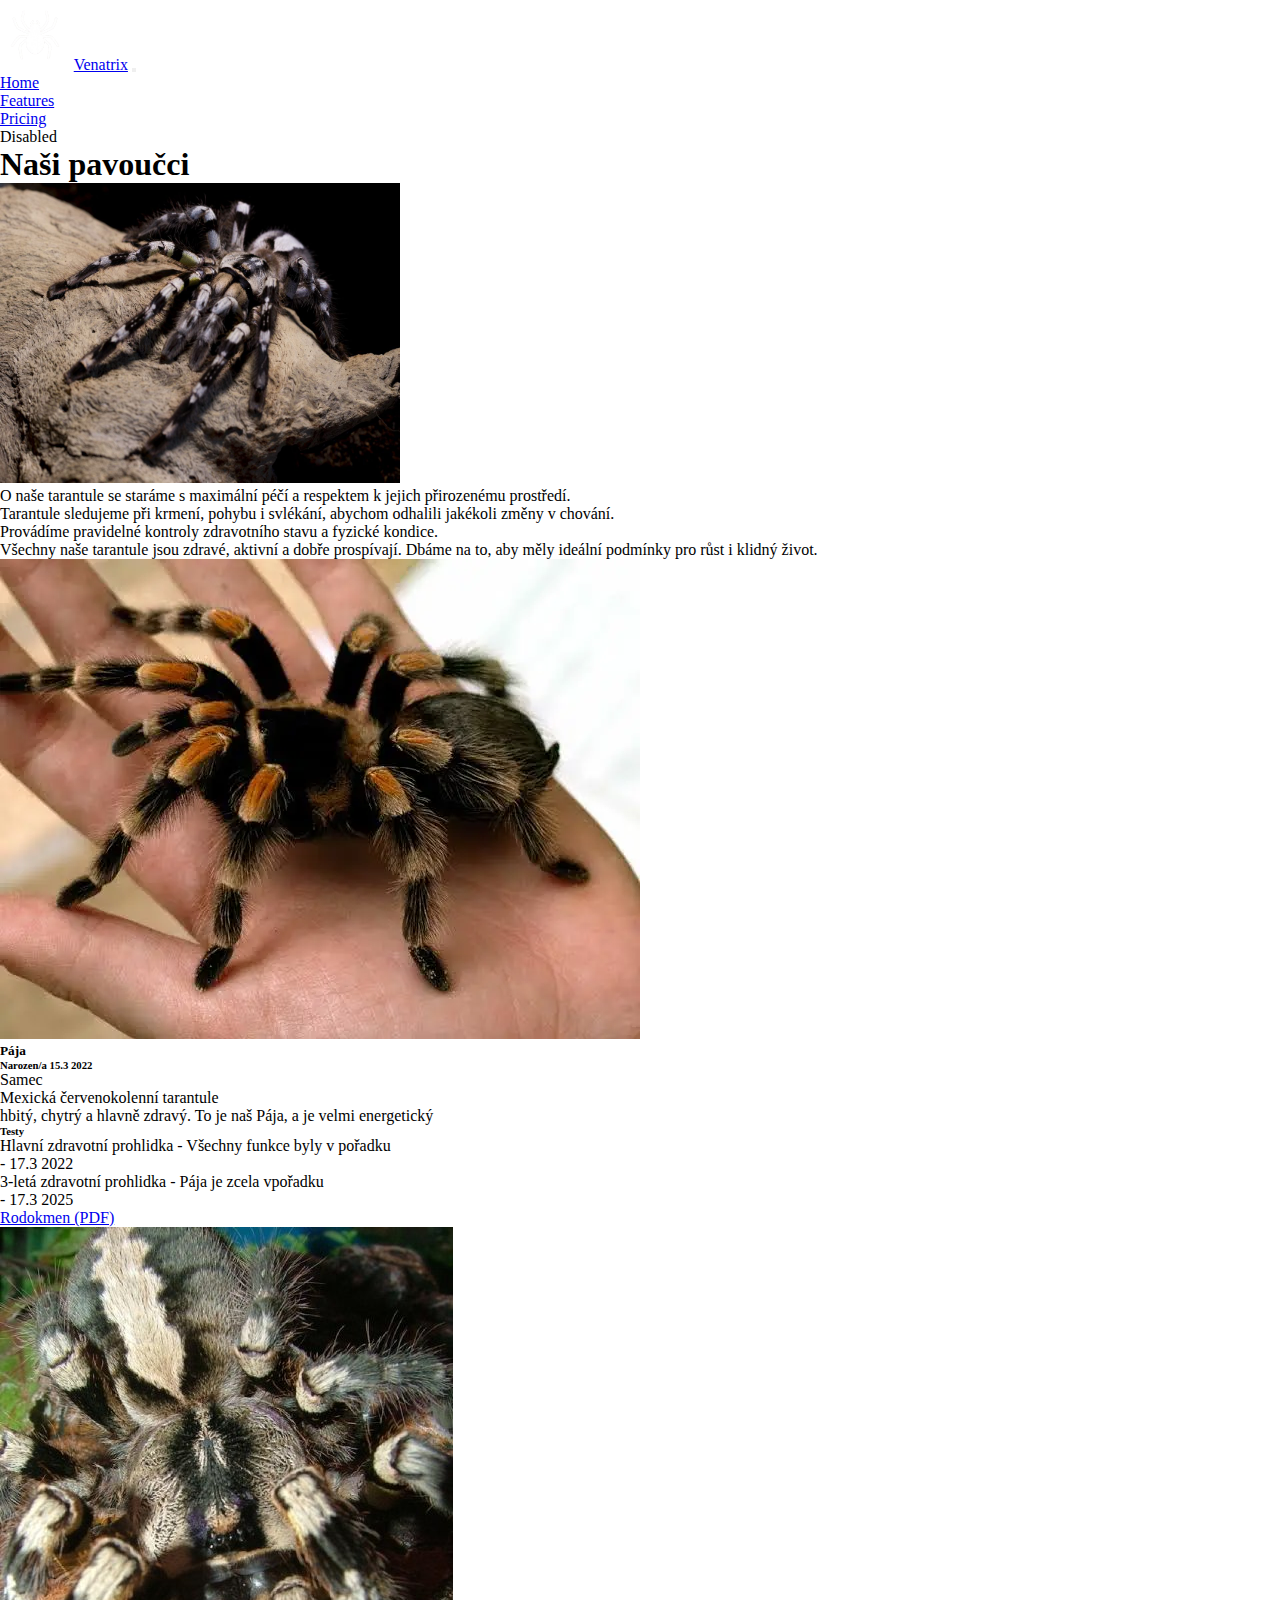
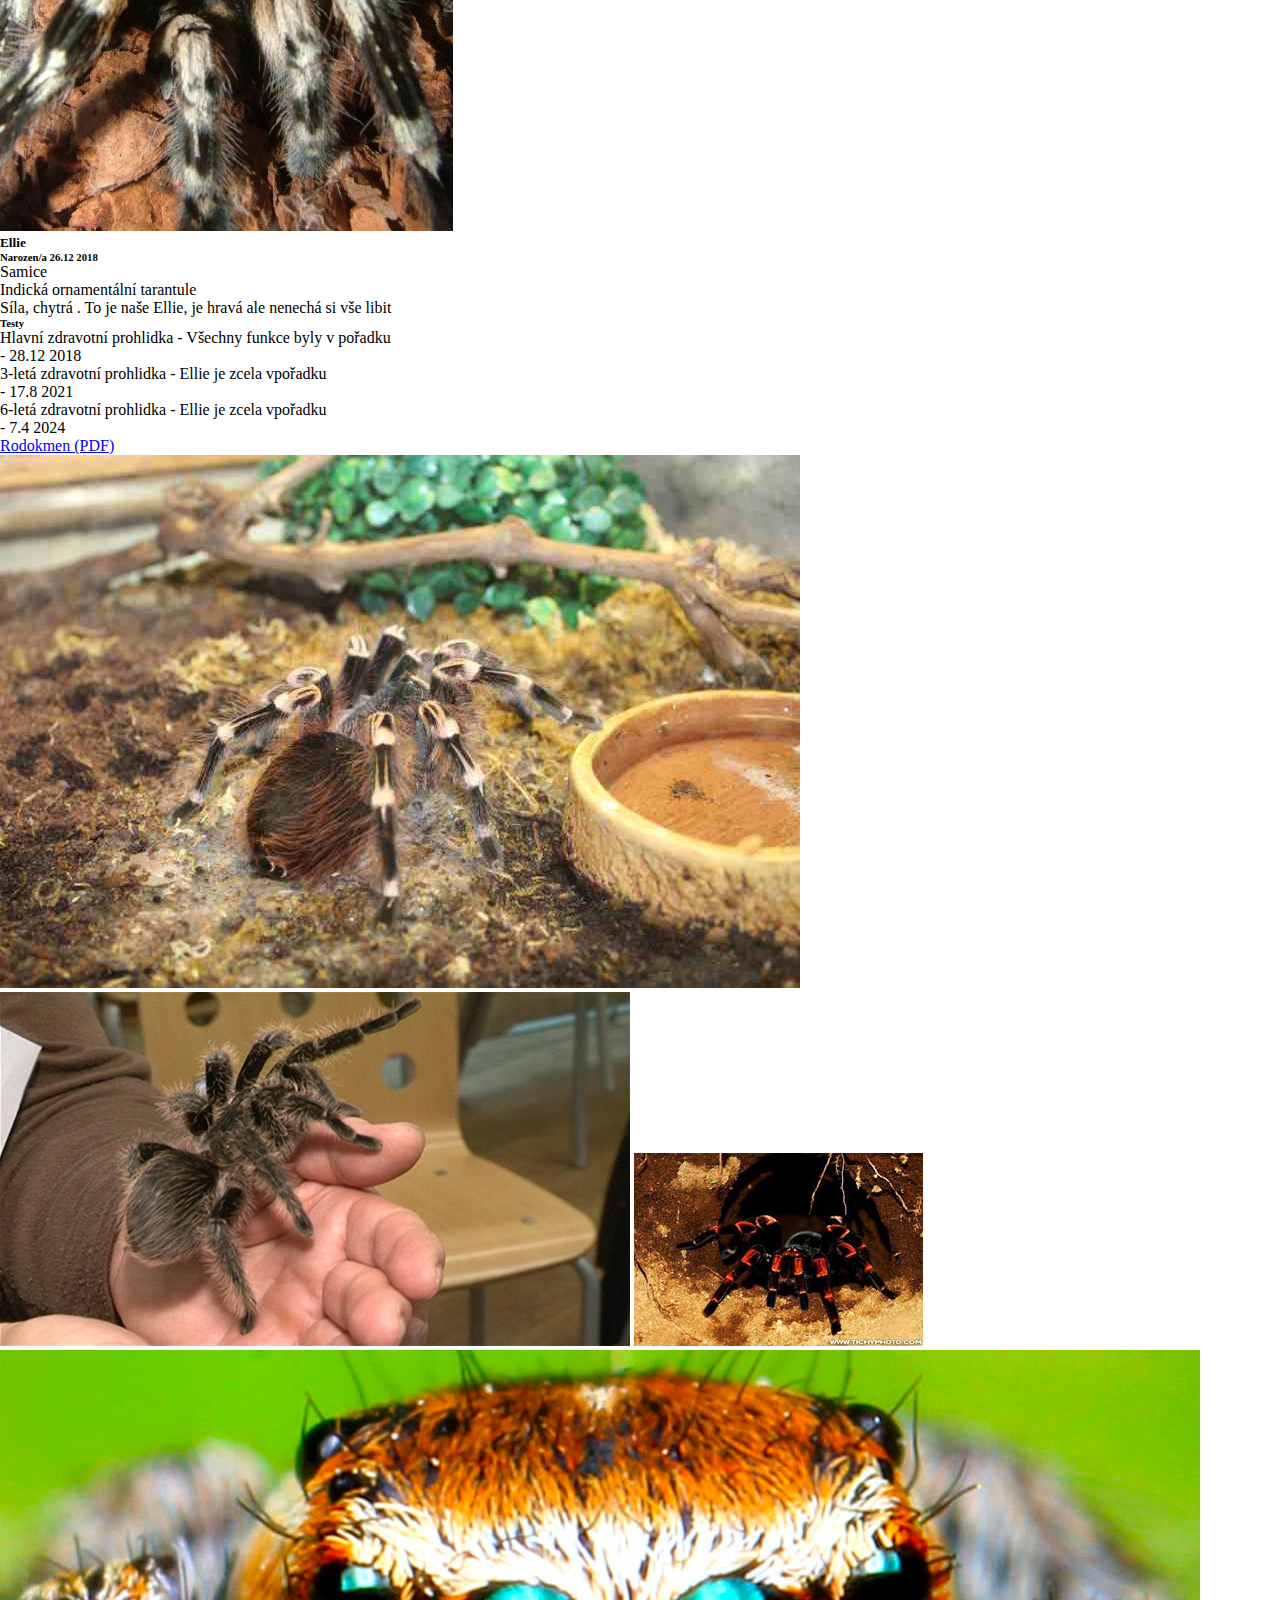
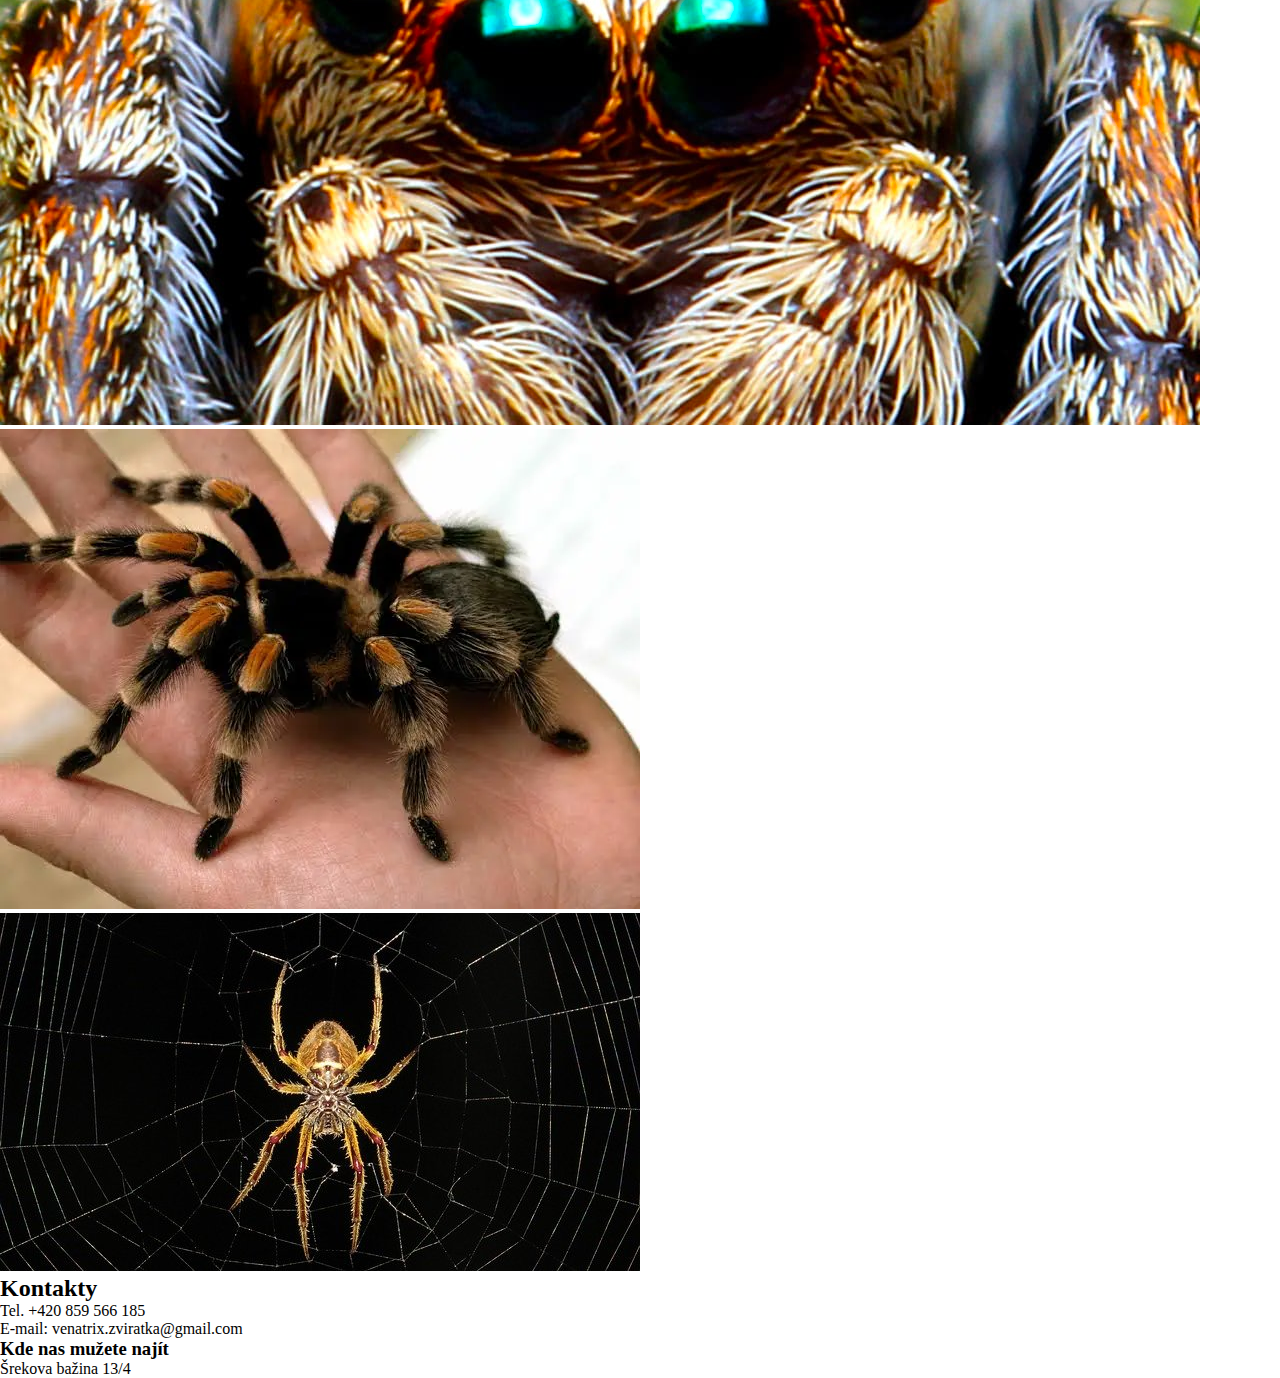
<file: index.html>
<!DOCTYPE html>
<html lang="en">
  <head>
    <meta charset="utf-8" />
    <meta name="viewport" content="width=device-width, initial-scale=1" />
    <title>Bootstrap demo</title>
    <link
      href="https://cdn.jsdelivr.net/npm/bootstrap@5.3.8/dist/css/bootstrap.min.css"
      rel="stylesheet"
      integrity="sha384-sRIl4kxILFvY47J16cr9ZwB07vP4J8+LH7qKQnuqkuIAvNWLzeN8tE5YBujZqJLB"
      crossorigin="anonymous"
    />
    <link rel="stylesheet" href="style.css" />
  </head>
  <body>
    <nav class="navbar navbar-expand-lg bg-body bg-dark" data-bs-theme="dark">
      <div class="container-fluid mb-auto">
        <img
          src="imgs/ChatGPT_Image_9._10._2025_10_12_05-removebg-preview.png"
          alt="Bootstrap"
          width="70"
          height="70"
          class="rounded"
        />
        <a class="navbar-brand ms-5" href="#">Venatrix</a>
        <button
          class="navbar-toggler"
          type="button"
          data-bs-toggle="collapse"
          data-bs-target="#navbarNav"
          aria-controls="navbarNav"
          aria-expanded="false"
          aria-label="Toggle navigation"
        >
          <span class="navbar-toggler-icon"></span>
        </button>
        <div class="collapse navbar-collapse" id="navbarNav">
          <ul class="navbar-nav ms-auto">
            <li class="nav-item">
              <a class="nav-link active" aria-current="page" href="#">Home</a>
            </li>
            <li class="nav-item">
              <a class="nav-link" href="#">Features</a>
            </li>
            <li class="nav-item">
              <a class="nav-link" href="#">Pricing</a>
            </li>
            <li class="nav-item">
              <a class="nav-link" aria-disabled="true">Disabled</a>
            </li>
          </ul>
        </div>
      </div>
    </nav>
    <section class="hero">
      <div class="container-fluid img-fluid">
        <h1 class="hero_text text">Naši pavoučci</h1>
        <img
          src="imgs/tarantule-pavouk-jidlo.jpeg"
          alt="Bootstrap"
          width="400"
          height="300"
          class="img rounded"
        />
        <p class="hero_ptext">
          O naše tarantule se staráme s maximální péčí a respektem k jejich
          přirozenému prostředí.
        </p>
        <p class="hero_ptext">
          Tarantule sledujeme při krmení, pohybu i svlékání, abychom odhalili
          jakékoli změny v chování.<br />
          Provádíme pravidelné kontroly zdravotního stavu a fyzické kondice.
        </p>
        <p class="hero_ptext">
          Všechny naše tarantule jsou zdravé, aktivní a dobře prospívají. Dbáme
          na to, aby měly ideální podmínky pro růst i klidný život.
        </p>
      </div>
    </section>
    <section class="karty px-5 ms-auto">
      <div class="card">
      <img src="imgs/images.webp" class="card-img-top" alt="img">
        <div class="card-body">
          <h5 class="card-title">Pája</h5>
          <h6 class="card-text">Narozen/a 15.3 2022</h6>
          <p class="card-text">Samec</p>
          <p class="card-text">Mexická červenokolenní tarantule</p>
          <p class="card-text">hbitý, chytrý a hlavně zdravý. To je naš Pája, a je velmi energetický</p>
          <h6 class="card-text">Testy</h6>
          <p class="card-text">Hlavní zdravotní prohlidka - Všechny funkce byly v pořadku<br> - 17.3 2022</p>
          <p class="card-text">3-letá zdravotní prohlidka - Pája je zcela vpořadku<br> - 17.3 2025</p>
          <a href="#" class="btn btn-primary">Rodokmen (PDF)</a>
        </div>
      </div>
            <div class="card">
      <img src="imgs/464802679_10162755293163623_9079539009992423278_n.jpg" class="card-img-top" alt="img">
        <div class="card-body">
          <h5 class="card-title">Ellie</h5>
          <h6 class="card-text">Narozen/a 26.12 2018</h6>
          <p class="card-text">Samice</p>
          <p class="card-text">Indická ornamentální tarantule</p>
          <p class="card-text">Síla, chytrá . To je naše Ellie, je hravá ale nenechá si vše libit</p>
          <h6 class="card-text">Testy</h6>
          <p class="card-text">Hlavní zdravotní prohlidka - Všechny funkce byly v pořadku<br> - 28.12 2018</p>
          <p class="card-text">3-letá zdravotní prohlidka - Ellie je zcela vpořadku<br> - 17.8 2021</p>
          <p class="card-text">6-letá zdravotní prohlidka - Ellie je zcela vpořadku<br> - 7.4 2024</p>
          <a href="#" class="btn btn-primary">Rodokmen (PDF)</a>
        </div>
      </div>
    </section>
    <section class="gallery row col">
      <div class="container row col">
        <img src="imgs/terarium-pro-sklipkana.jpg" alt="img" class="ratio ratio-16x9 ms-5">
        <img src="imgs/VOV4b57ed_PAVOUCI_FOTO.jpg" alt="img" class="ratio ratio-16x9 ms-5">
        <img src="imgs/druhy-terarii-02.jpg" alt="img" class="ratio ratio-16x9 ms-5">
        </div>
      <div class="container row col">
        <img src="imgs/57fa604ef5ee004f114d6145bd3fa111.jpg" alt="img" class="ratio ratio-16x9 ">
        <img src="imgs/images.webp" alt="img" class="ratio ratio-16x9 ">
        <img src="imgs/pavouk-pavucina.jpg" alt="img" class="ratio ratio-16x9 ">
        </div>
    </section>
    <footer class="f_f container bg-dark" data-bs-theme="dark">
      <div class="f_dv">
        <h2 class="h_text">Kontakty</h2>
        <p>Tel. +420 859 566 185 </p>
        <p>E-mail: venatrix.zviratka@gmail.com</p>
        <h3>Kde nas mužete najít</h3>
        <p>Šrekova bažina 13/4</p>
      </div>
    </footer>
  </body>
</html>
</file>
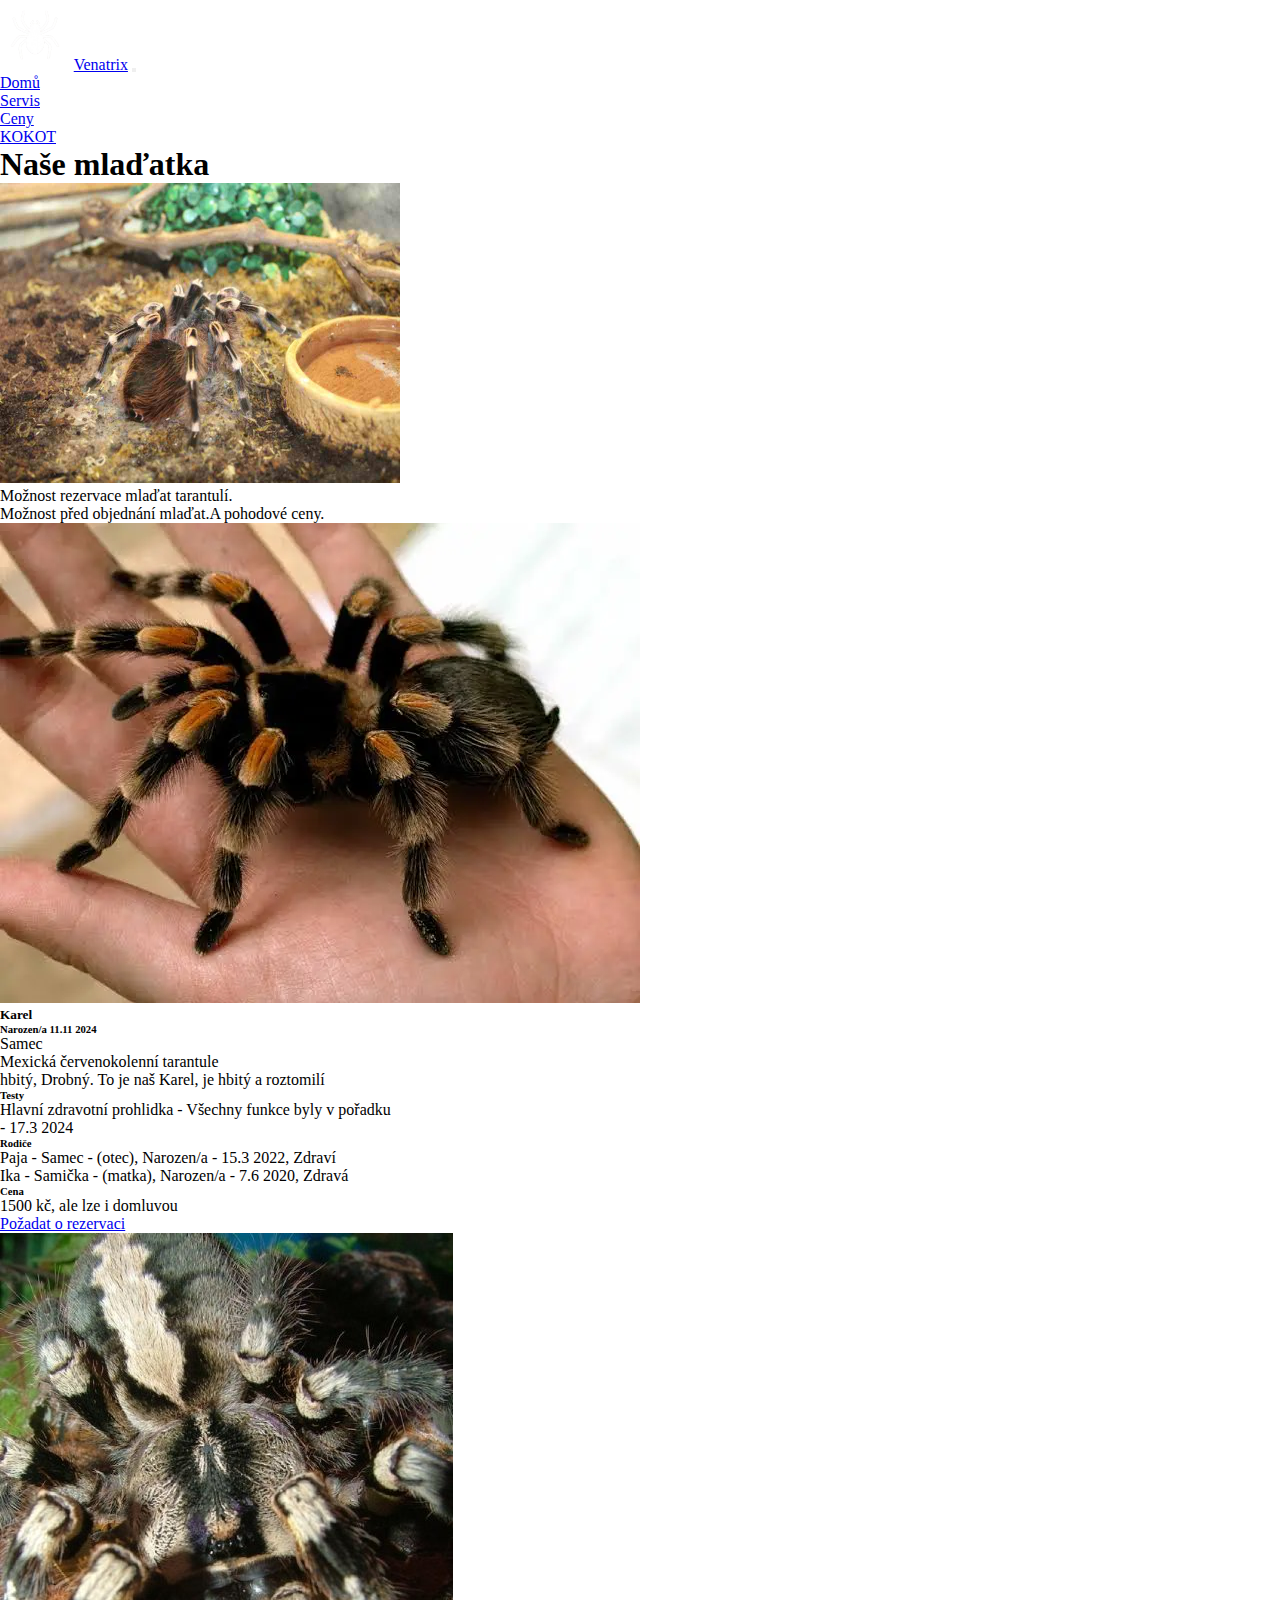
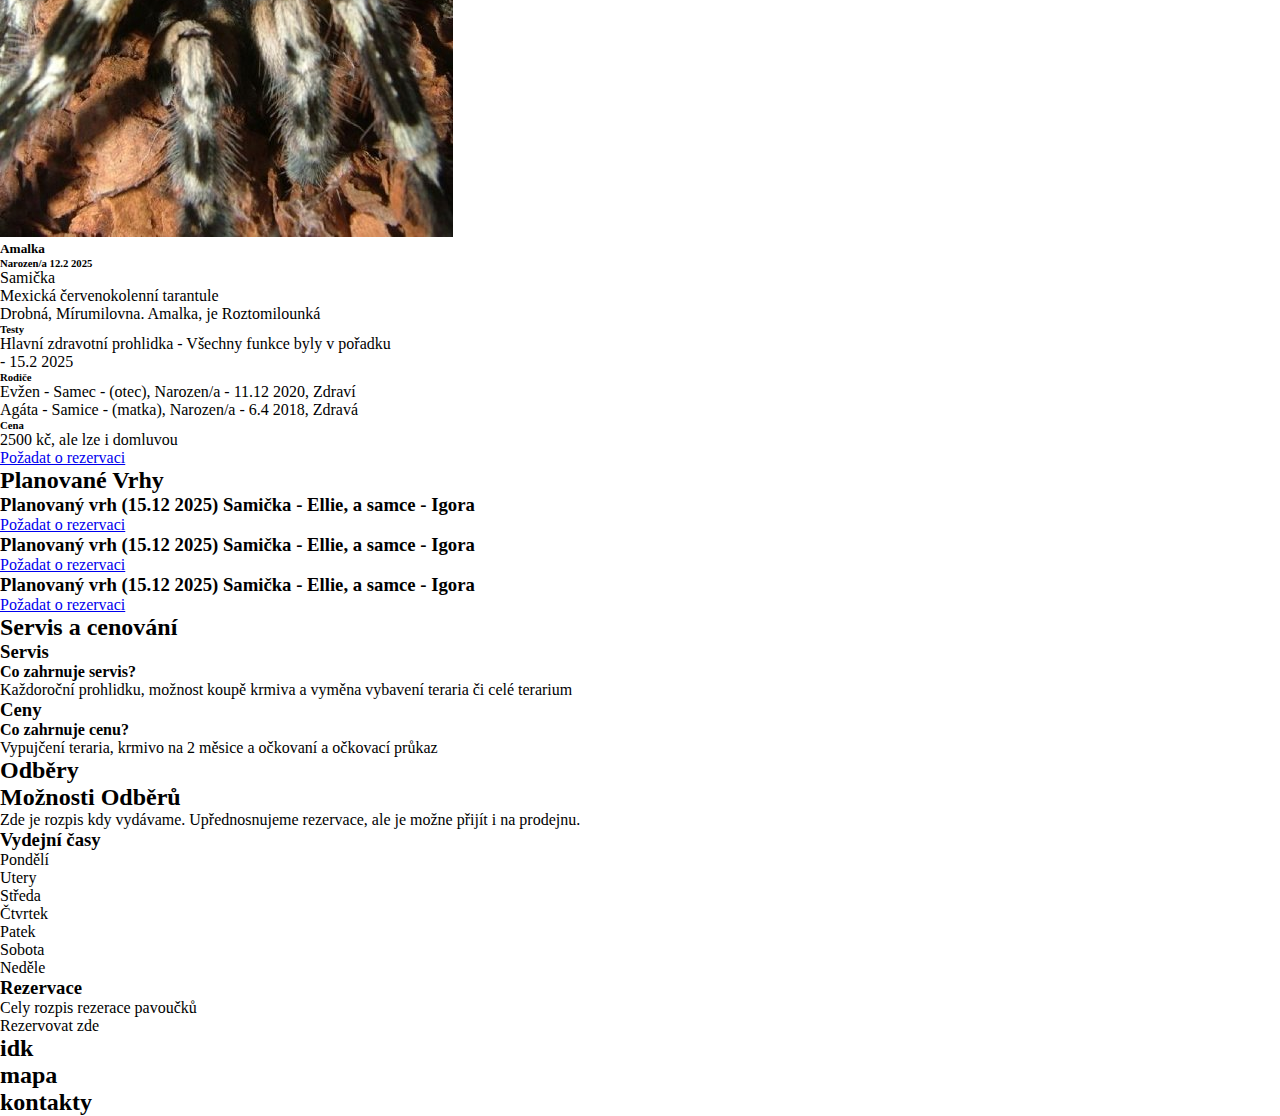
<file: index2.html>
<!DOCTYPE html>
<html lang="en">
  <head>
    <meta charset="utf-8" />
    <meta name="viewport" content="width=device-width, initial-scale=1" />
    <title>Bootstrap demo</title>
    <link
      href="https://cdn.jsdelivr.net/npm/bootstrap@5.3.8/dist/css/bootstrap.min.css"
      rel="stylesheet"
      integrity="sha384-sRIl4kxILFvY47J16cr9ZwB07vP4J8+LH7qKQnuqkuIAvNWLzeN8tE5YBujZqJLB"
      crossorigin="anonymous"
    />
    <link rel="stylesheet" href="style.css" />
  </head>
  <body>
    <nav class="navbar navbar-expand-lg bg-body bg-dark" data-bs-theme="dark">
      <div class="container-fluid mb-auto">
        <img
          src="imgs/ChatGPT_Image_9._10._2025_10_12_05-removebg-preview.png"
          alt="Bootstrap"
          width="70"
          height="70"
          class="rounded"
        />
        <a class="navbar-brand ms-5" href="#">Venatrix</a>
        <button
          class="navbar-toggler"
          type="button"
          data-bs-toggle="collapse"
          data-bs-target="#navbarNav"
          aria-controls="navbarNav"
          aria-expanded="false"
          aria-label="Toggle navigation"
        >
          <span class="navbar-toggler-icon"></span>
        </button>
        <div class="collapse navbar-collapse" id="navbarNav">
          <ul class="navbar-nav ms-auto">
            <li class="nav-item">
              <a class="nav-link active" aria-current="page" href="#">Domů</a>
            </li>
            <li class="nav-item">
              <a class="nav-link" href="#">Servis</a>
            </li>
            <li class="nav-item">
              <a class="nav-link" href="#">Ceny</a>
            </li>
            <li class="nav-item">
              <a class="nav-link" href="#">KOKOT</a>
            </li>
          </ul>
        </div>
      </div>
    </nav>
    <section class="hero ms-auto">
      <div class="container-fluid my-4 ms-auto img-fluid">
        <h1 class="hero_text my-4 ms-auto">Naše mlaďatka</h1>
        <img 
          src="imgs/terarium-pro-sklipkana.jpg"
          alt="Bootstrap"
          width="400"
          height="300"
          class="img rounded img-fluid"
        />
        <p class="hero_ptext my-4">
          Možnost rezervace mlaďat tarantulí.
        </p>
        <p class="hero_ptext px-2 my-4">
          Možnost před objednání mlaďat.A pohodové ceny.
        </p>
      </div>
    </section>
    <section class="inv_sec container-fluid ms-auto">
      <div class="card ms-auto">
      <img src="imgs/images.webp" class="card-img-top" alt="img">
        <div class="card-body">
          <h5 class="card-title">Karel</h5>
          <h6 class="card-text">Narozen/a 11.11 2024</h6>
          <p class="card-text">Samec</p>
          <p class="card-text"><span class="span_uni">Mexická červenokolenní tarantule</span></p>
          <p class="card-text">hbitý, Drobný. To je naš Karel, je hbitý a roztomilí</p>
          <h6 class="card-text">Testy</h6>
          <p class="card-text"><span class="span_uni">Hlavní zdravotní prohlidka</span> - Všechny funkce byly v pořadku<br> - 17.3 2024</p>
          <h6 class="card-text">Rodiče</h6>
          <p class="card-text"><span class="span_uni">Paja</span> - Samec - (otec), Narozen/a - 15.3 2022, Zdraví </p>
          <p class="card-text"><span class="span_uni">Ika</span> - Samička - (matka), Narozen/a - 7.6 2020, Zdravá </p>
          <h6 class="card-text">Cena</h6>
          <p class="card-text"><span class="span_uni">1500 kč</span>, ale lze i domluvou</p>
          <a href="#" class="btn btn-primary">Požadat o rezervaci</a>
        </div>
      </div>
            <div class="card">
      <img src="imgs/464802679_10162755293163623_9079539009992423278_n.jpg" class="card-img-top" alt="img">
        <div class="card-body">
          <h5 class="card-title">Amalka</h5>
          <h6 class="card-text">Narozen/a 12.2 2025</h6>
          <p class="card-text">Samička</p>
          <p class="card-text"><span class="span_uni">Mexická červenokolenní tarantule</span></p>
          <p class="card-text">Drobná, Mírumilovna. Amalka, je Roztomilounká</p>
          <h6 class="card-text">Testy</h6>
          <p class="card-text"><span class="span_uni">Hlavní zdravotní prohlidka</span> - Všechny funkce byly v pořadku<br> - 15.2 2025</p>
          <h6 class="card-text">Rodiče</h6>
          <p class="card-text"><span class="span_uni">Evžen</span> - Samec - (otec), Narozen/a - 11.12 2020, Zdraví </p>
          <p class="card-text"><span class="span_uni">Agáta</span> - Samice - (matka), Narozen/a - 6.4 2018, Zdravá </p>
          <h6 class="card-text">Cena</h6>
          <p class="card-text"><span class="span_uni">2500 kč</span>, ale lze i domluvou</p>
          <a href="#" class="btn btn-primary">Požadat o rezervaci</a>
        </div>
      </div>
    </section>
    <section>
      <div class="vrhy_div ms-auto container-fluid">
        <h2 class="p_text px-5 my-4">Planované Vrhy</h2>
      </div>
      <div class="col">
        <div class="vrh_div px-5 ">
        <h3 class="h_text ms-auto">Planovaný vrh (15.12 2025) Samička - Ellie, a samce - Igora </h3>
        <a href="#" class="btn btn-primary">Požadat o rezervaci</a>
      </div>
          <div class="vrh_div px-5 my-2">
        <h3 class="h_text ms-auto">Planovaný vrh (15.12 2025) Samička - Ellie, a samce - Igora </h3>
        <a href="#" class="btn btn-primary">Požadat o rezervaci</a>
      </div>
          <div class="vrh_div px-5">
        <h3 class="h_text ms-auto">Planovaný vrh (15.12 2025) Samička - Ellie, a samce - Igora </h3>
        <a href="#" class="btn btn-primary">Požadat o rezervaci</a>
      </div>
      </div>
    </section>
        <section class="s_sec container-fluid ms-auto px-3">
      <div class="servis_div container-fluid">
        <h2 class="p_text my-4 ms-auto">Servis a cenování</h2>
      </div>
      <div class="dv_s row col">
        <div class="s_div col container-fluid">
        <h3 class="h_text py-2">Servis</h3>
        <h4 class="h_mtext">Co zahrnuje servis?</h4>
        <p class="p_text">Každoroční prohlidku, možnost koupě krmiva a vyměna vybavení teraria či celé terarium</p>
        </div>
        <div class="c_div col container-fluid">
        <h3 class="h_text py-3">Ceny</h3>
        <h4 class="h_mtext">Co zahrnuje cenu?</h4>
        <p class="p_text">Vypujčení teraria, krmivo na 2 měsice a očkovaní a očkovací průkaz</p>
        </div>
      </div>
    </section>
    <section class="container-fluid">
      <div class="o_div container">
        <h2 class="p_text px-5 my-4">Odběry</h2>
      </div>
      <div class="o_dv row col container-fluid">
        <div class="o_div">
        <h2 class="h_text">Možnosti Odběrů</h2>
        <p class="p_text">Zde je rozpis kdy vydávame. Upřednosnujeme rezervace, ale je možne přijít i na prodejnu. </p>
        <h3 class="h_mtext">Vydejní časy</h3>
        <div class="l_dv px-4">
          <li>Pondělí</li>
          <li>Utery</li>
          <li>Středa</li>
          <li>Čtvrtek</li>
          <li>Patek</li>
          <li>Sobota</li>
          <li>Neděle</li>
        </div>
        <h3>Rezervace</h3>
        <p>Cely rozpis rezerace pavoučků</p>
          <a class="btn btn-success">Rezervovat zde</a>
        </div>
      </div>
    </section>
    <footer class="f_f container-fluid">
      <div class="f_dv">
        <h2>idk</h2>
        <h2>mapa</h2>
        <h2>kontakty</h2>
      </div>
    </footer>
  </body>
</html>
</file>
<file: style.css>
* {
    margin: 0;
    padding: 0;
    box-sizing: border-box;
}
</file>
